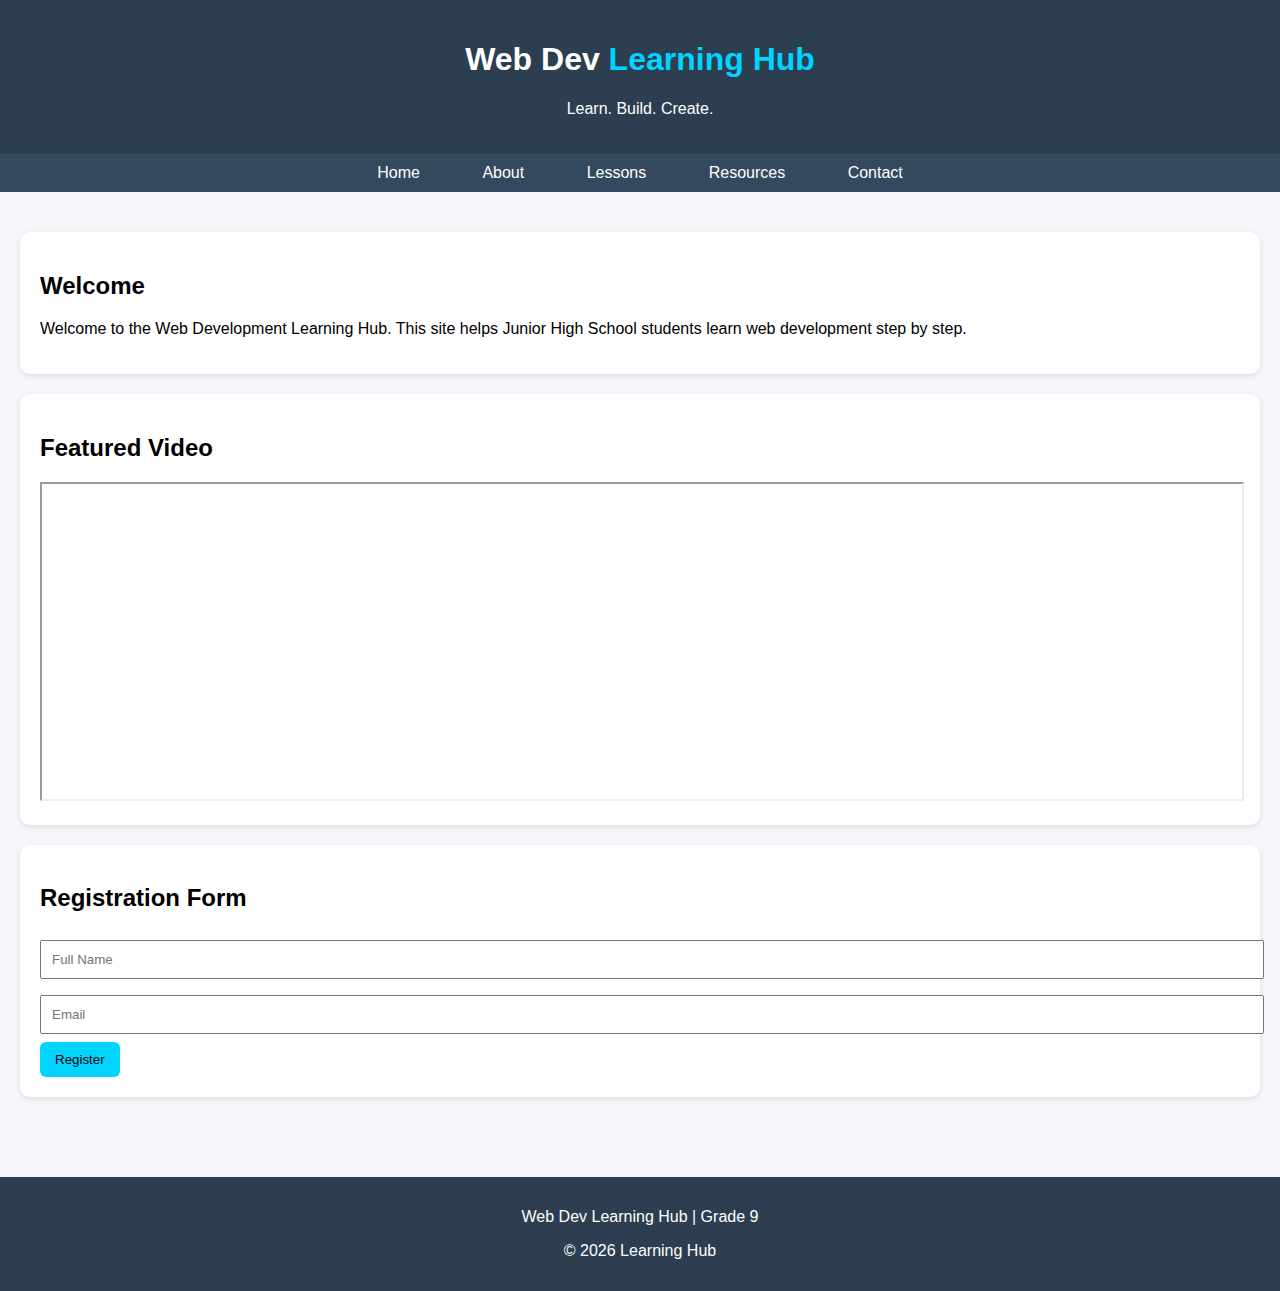
<file: index.html>
<!DOCTYPE html>
<html>
<head>
<title>Web Development Learning Hub</title>
<link rel="stylesheet" href="style.css">
</head>

<body>

<div class="header">
<h1 class="logo">Web Dev <span>Learning Hub</span></h1>
<p>Learn. Build. Create.</p>
</div>

<nav>
<a href="index.html">Home</a>
<a href="about.html">About</a>
<a href="lessons.html">Lessons</a>
<a href="resources.html">Resources</a>
<a href="contact.html">Contact</a>
</nav>

<div class="container">

<div class="card">
<h2>Welcome</h2>
<p>Welcome to the Web Development Learning Hub. This site helps Junior High School students learn web development step by step.</p>
</div>

<div class="card">
<h2>Featured Video</h2>
<iframe width="100%" height="315"
src="https://www.youtube.com/embed/UB1O30fR-EE"
allowfullscreen></iframe>
</div>

<div class="card">
<h2>Registration Form</h2>
<input type="text" placeholder="Full Name">
<input type="email" placeholder="Email">
<button class="btn">Register</button>
</div>

</div>

<footer>
<p>Web Dev Learning Hub | Grade 9</p>
<p>© 2026 Learning Hub</p>
</footer>

</body>
</html>
</file>
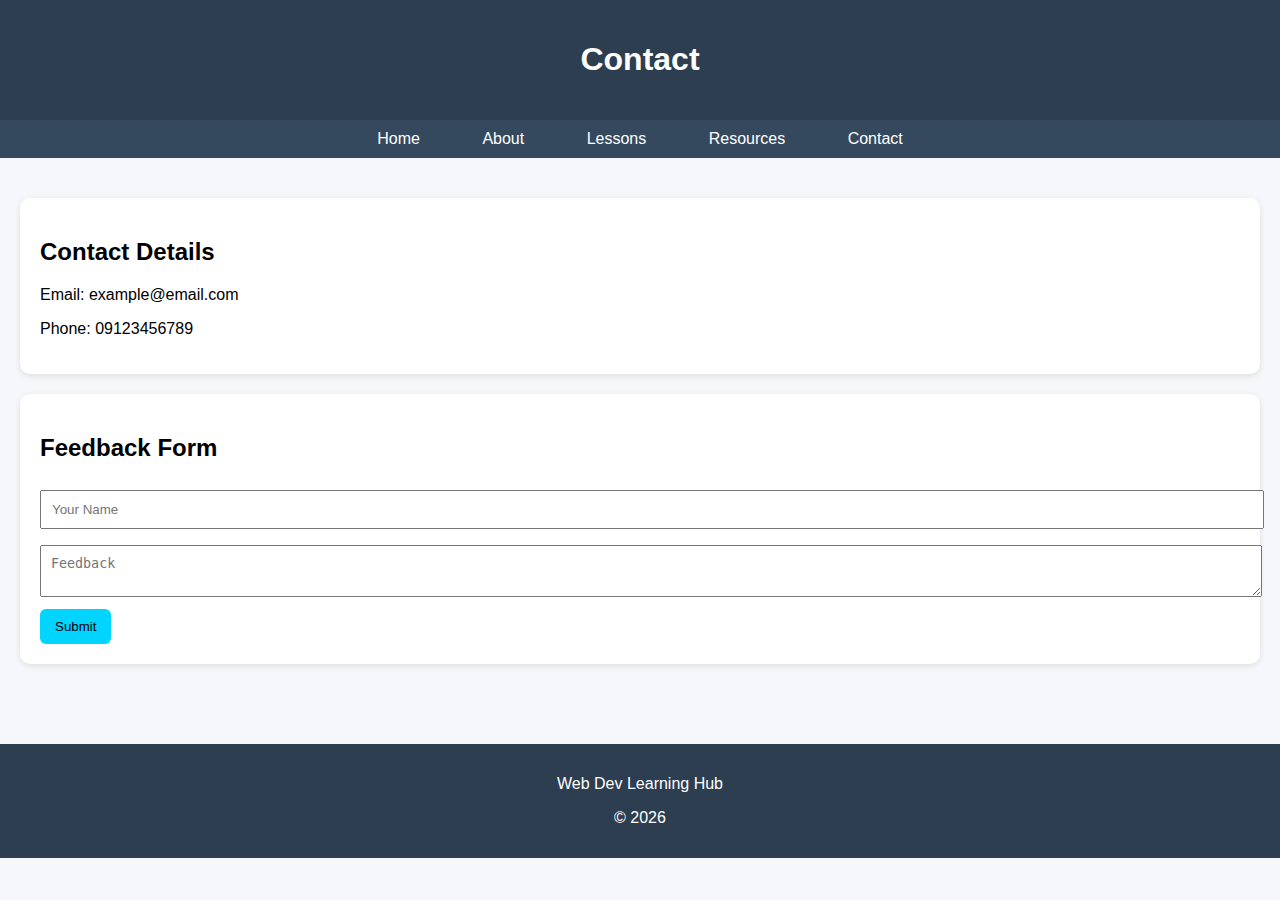
<file: contact.html>
<!DOCTYPE html>
<html>
<head>
<title>Contact</title>
<link rel="stylesheet" href="style.css">
</head>

<body>

<div class="header"><h1>Contact</h1></div>

<nav>
<a href="index.html">Home</a>
<a href="about.html">About</a>
<a href="lessons.html">Lessons</a>
<a href="resources.html">Resources</a>
<a href="contact.html">Contact</a>
</nav>

<div class="container">

<div class="card">
<h2>Contact Details</h2>
<p>Email: example@email.com</p>
<p>Phone: 09123456789</p>
</div>

<div class="card">
<h2>Feedback Form</h2>
<input type="text" placeholder="Your Name">
<textarea placeholder="Feedback"></textarea>
<button class="btn">Submit</button>
</div>

</div>

<footer>
<p>Web Dev Learning Hub</p>
<p>© 2026</p>
</footer>

</body>
</html>
</file>
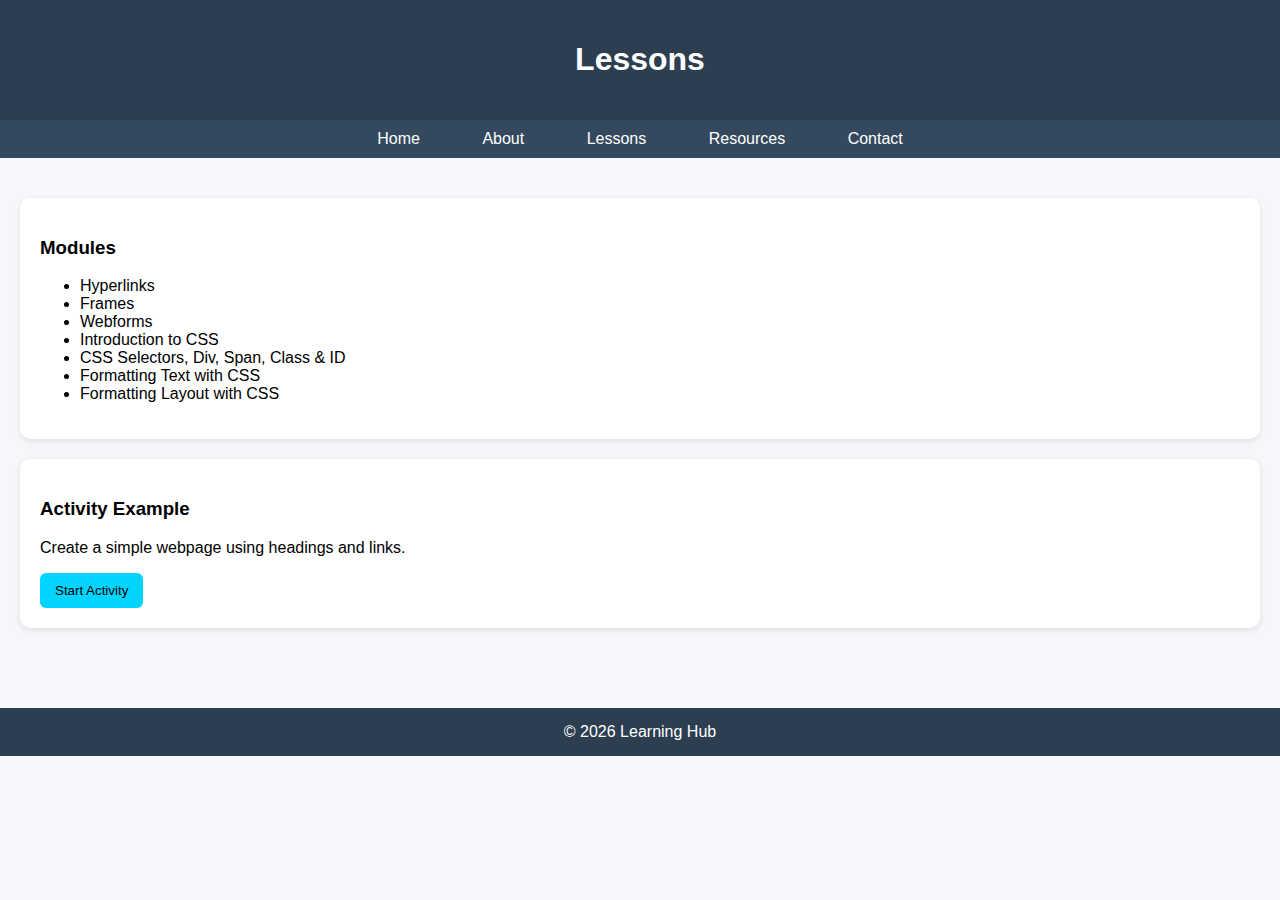
<file: lessons.html>
<!DOCTYPE html>
<html>
<head>
<title>Lessons</title>
<link rel="stylesheet" href="style.css">
</head>

<body>

<div class="header"><h1>Lessons</h1></div>

<nav>
<a href="index.html">Home</a>
<a href="about.html">About</a>
<a href="lessons.html">Lessons</a>
<a href="resources.html">Resources</a>
<a href="contact.html">Contact</a>
</nav>

<div class="container">

<div class="card">
<h3>Modules</h3>
<ul>
<li>Hyperlinks</li>
<li>Frames</li>
<li>Webforms</li>
<li>Introduction to CSS</li>
<li>CSS Selectors, Div, Span, Class & ID</li>
<li>Formatting Text with CSS</li>
<li>Formatting Layout with CSS</li>
</ul>
</div>

<div class="card">
<h3>Activity Example</h3>
<p>Create a simple webpage using headings and links.</p>
<button class="btn">Start Activity</button>
</div>

</div>

<footer>© 2026 Learning Hub</footer>

</body>
</html>
</file>
<file: style.css>
body{
    margin:0;
    font-family: Arial, sans-serif;
    background:#f5f7fb;
}


.header{
    background:#2c3e50;
    color:white;
    padding:20px;
    text-align:center;
}

.logo span{
    color:#00d4ff;
    font-weight:bold;
}


nav{
    background:#34495e;
    padding:10px;
    text-align:center;
}

nav a{
    color:white;
    text-decoration:none;
    margin:0 15px;
    padding:8px 14px;
    border-radius:5px;
    transition:.3s;
}


nav a:hover{
    background:#00d4ff;
    color:black;
}


.container{
    padding:20px;
}

.card{
    background:white;
    padding:20px;
    margin:20px 0;
    border-radius:10px;
    box-shadow:0 2px 6px rgba(0,0,0,.1);
}


.btn{
    background:#00d4ff;
    border:none;
    padding:10px 15px;
    border-radius:6px;
    cursor:pointer;
}

.btn:hover{
    background:#0099cc;
}


input, textarea{
    width:100%;
    padding:10px;
    margin:8px 0;
}


footer{
    background:#2c3e50;
    color:white;
    text-align:center;
    padding:15px;
    margin-top:40px;
}
</file>
